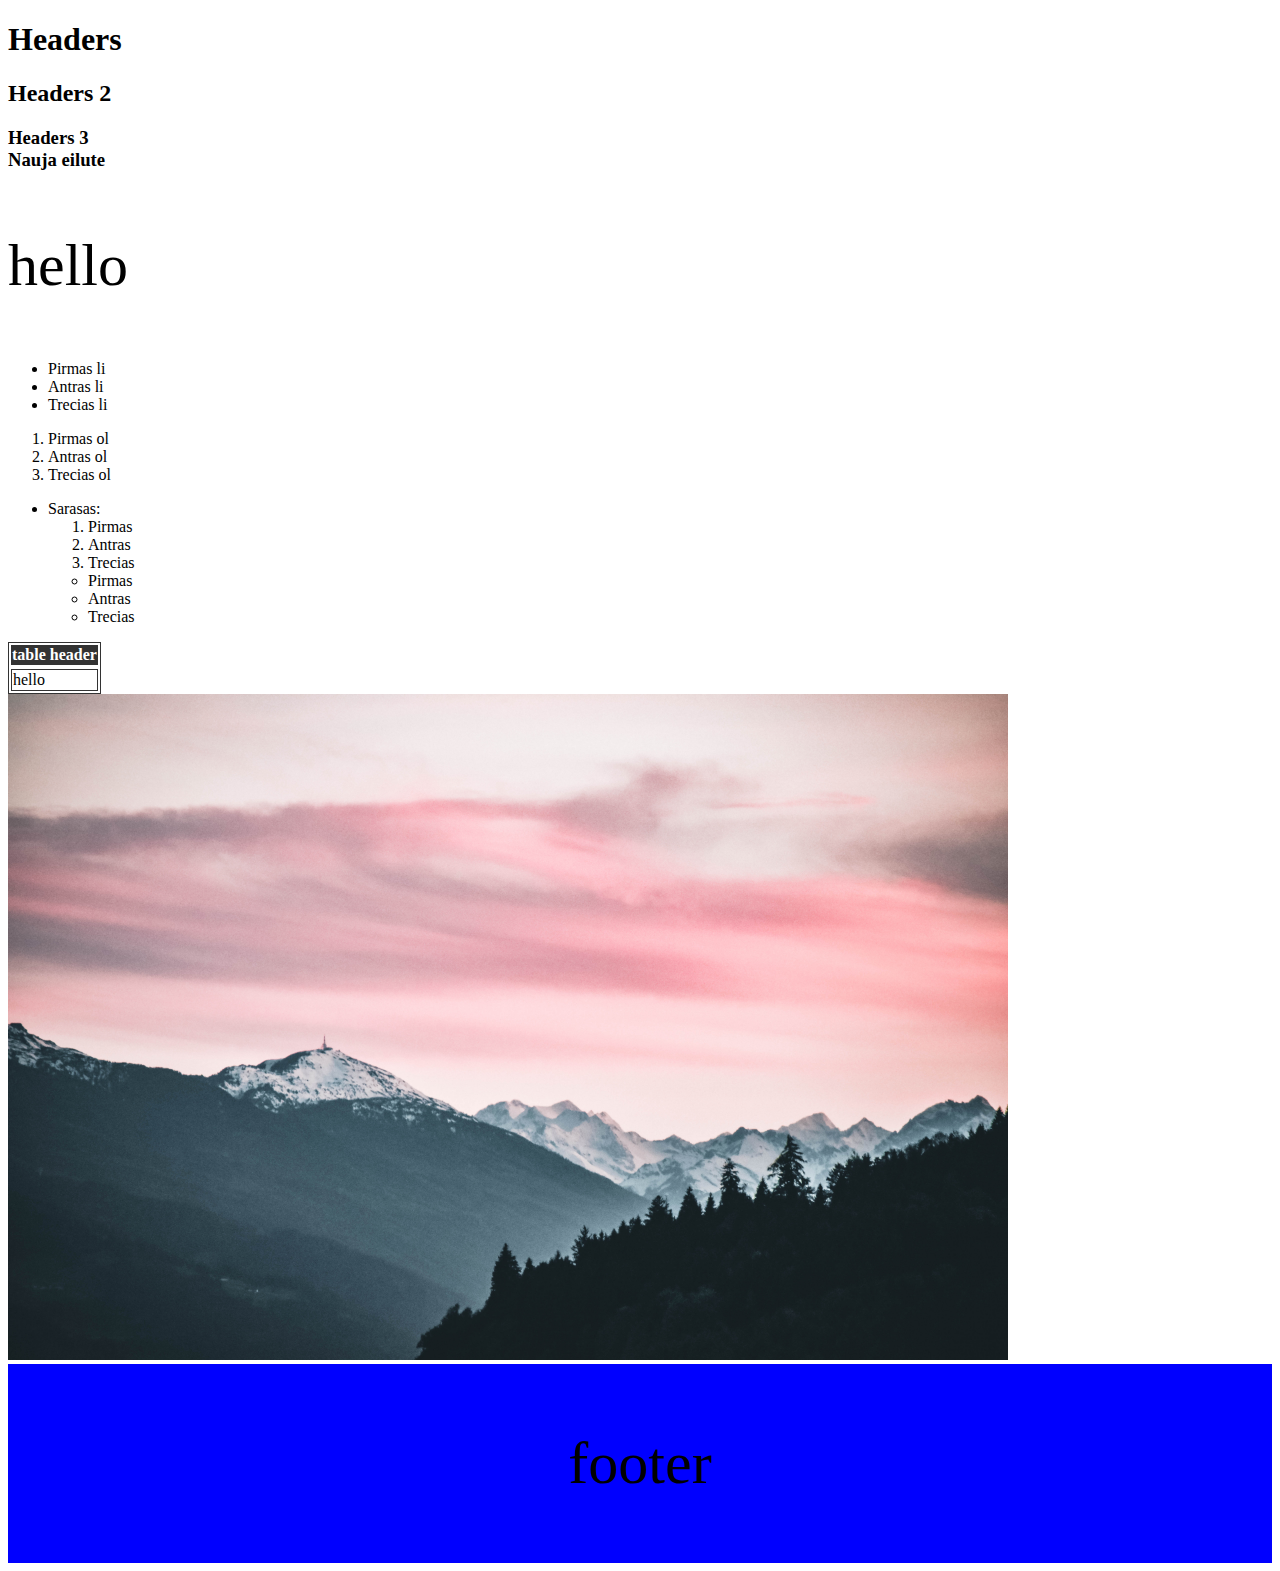
<file: naujiena/index.html>
<!DOCTYPE html>
<html lang="lt">
	<head>
		<title>my website</title>
		<meta charset="utf-8">
		<link rel="stylesheet" type="text/css" href="../style.css" />
	</head>
	<body>
		<!-- pirmasis komentaras -->
		<h1>Headers</h1>
		<!-- antrasis komentaras -->
		<h2>Headers 2</h2>
		<!-- treciasis komentaras -->
		<h3> Headers 3 <br> Nauja eilute </h3>
		<p>hello</p>

		<ul>
			<li>Pirmas li</li>
			<li>Antras li</li>
			<li>Trecias li</li>
		</ul>
		<ol>
			<li>Pirmas ol</li>
			<li>Antras ol</li>
			<li>Trecias ol</li>
		</ol>

		<ul>
			<li>Sarasas:
				<ol>
					<li>Pirmas</li>
					<li>Antras</li>
					<li>Trecias</li>
				</ol>
				<ul>
					<li>Pirmas</li>
					<li>Antras</li>
					<li>Trecias</li>
				</ul>
			</li>
		</ul>

		<table>
			<tr>
				<thead>
					<tr>
						<th colspan="2"> table header </th>
					</tr>
				</thead>
				<tbody>
					<td> hello </td>
				</tbody>
			</tr>
		</table>


		<img src="../image/nuotrauka.jpg" alt="vaizdas">


		<footer>
			<p>footer</p>
		</footer>
	</body>
</html>
</file>
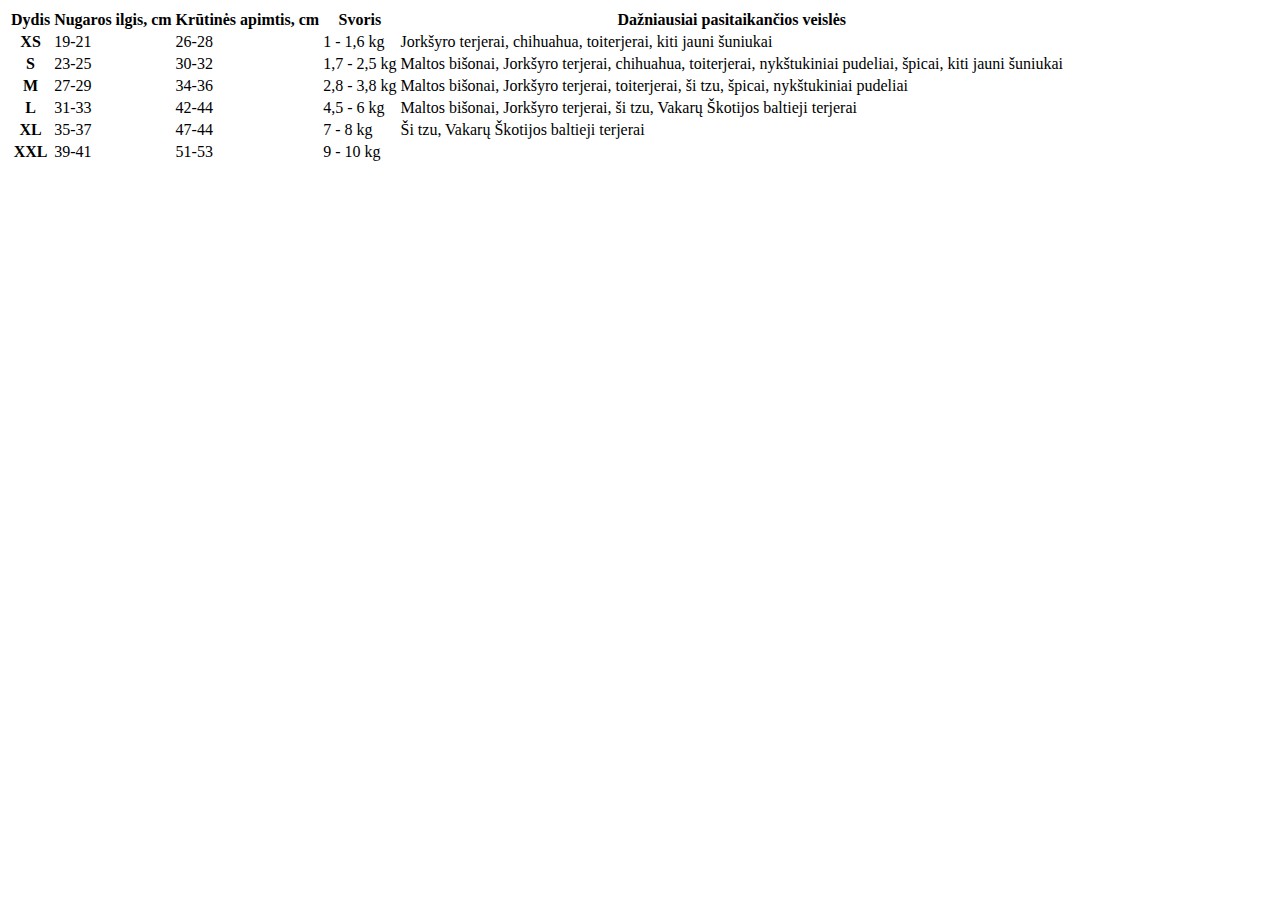
<file: tableuždavinys.html>
<!DOCTYPE html>
<html lang="lt">
	<head>
		<title>Table uždavinys</title>
		<meta charset="utf-8">
	</head>
	<body>
		<table>
			<tr>
				<th>Dydis</th>
				<th>Nugaros ilgis, cm</th>
				<th>Krūtinės apimtis, cm</th>
				<th>Svoris</th>
				<th>Dažniausiai pasitaikančios veislės</th>
			</tr>
			<tr>
				<th>XS</th>
				<td>19-21</td>
				<td>26-28</td>
				<td>1 - 1,6 kg </td>
				<td>Jorkšyro terjerai, chihuahua, toiterjerai, kiti jauni šuniukai</td>
			</tr>
			<tr>
				<th>S</th>
				<td>23-25</td>
				<td>30-32</td>
				<td>1,7 - 2,5 kg </td>
				<td>Maltos bišonai, Jorkšyro terjerai, chihuahua, toiterjerai, nykštukiniai pudeliai, špicai, kiti jauni šuniukai</td>
			</tr>
			<tr>
				<th>M</th>
				<td>27-29</td>
				<td>34-36</td>
				<td>2,8 - 3,8 kg </td>
				<td>Maltos bišonai, Jorkšyro terjerai, toiterjerai, ši tzu, špicai, nykštukiniai pudeliai</td>
			</tr>
			<tr>
				<th>L</th>
				<td>31-33</td>
				<td>42-44</td>
				<td>4,5 - 6 kg </td>
				<td>Maltos bišonai, Jorkšyro terjerai, ši tzu, Vakarų Škotijos baltieji terjerai</td>
			</tr>
			<tr>
				<th>XL</th>
				<td>35-37</td>
				<td>47-44</td>
				<td>7 - 8 kg </td>
				<td>Ši tzu, Vakarų Škotijos baltieji terjerai</td>
			</tr>
			<tr>
				<th>XXL</th>
				<td>39-41</td>
				<td>51-53</td>
				<td>9 - 10 kg </td>
			</tr>

		</table>
	</body>
</html>
</file>
<file: style.css>
p {
	font-size: 60px;
	color: black;
}

img {
	width: 1000px;
}

table,
td {
    border: 1px solid #333;
}
thead,
tfoot {
    background-color: #333;
    color: #fff;
}
footer {
    display: flex;
    justify-content: center;
    padding: 5px;
    background-color: blue;
    color: black;
}
</file>
